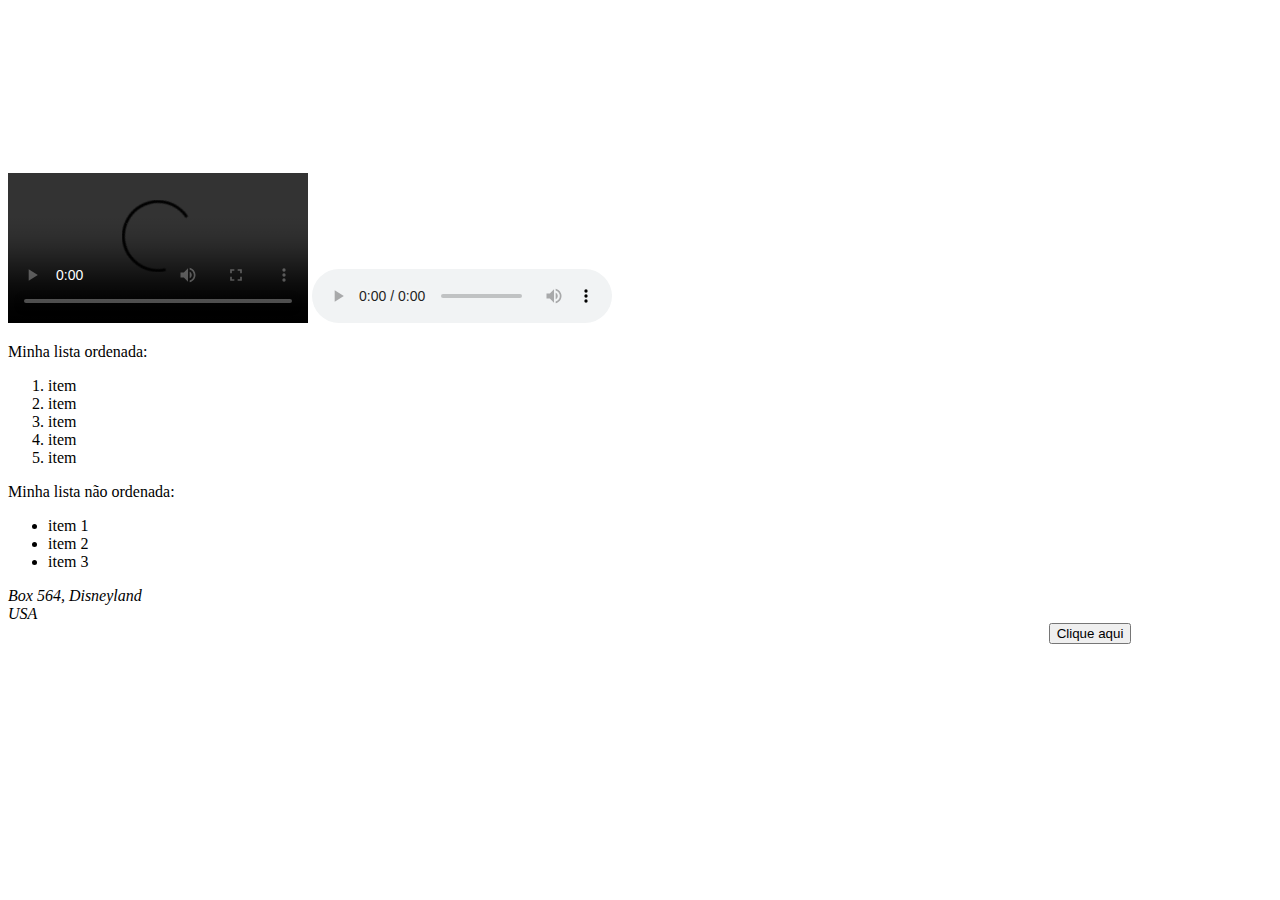
<file: aula 2/index.html>
<!DOCTYPE html>
<html lang="pt-BR">
<head>
  <meta charset="UTF-8">
  <meta http-equiv="X-UA-Compatible" content="IE=edge">
  <meta name="viewport" content="width=device-width, initial-scale=1.0">
  <title>Outras Tags</title>
</head>
<body>
  <video controls>
    <source src="https://edisciplinas.usp.br/pluginfile.php/5196097/mod_resource/content/1/Teste.mp4" type="video/mp4">
  </video>

   <audio controls>
    <source src="https://edisciplinas.usp.br/pluginfile.php/5196097/mod_resource/content/1/Teste.mp4" type="video/mp4">
  </audio>

  <iframe width="560" height="315" src="https://www.youtube.com/embed/qyvgIUaT9hM" title="YouTube video player" frameborder="0" allow="accelerometer; autoplay; clipboard-write; encrypted-media; gyroscope; picture-in-picture; web-share" allowfullscreen></iframe>

  <p>Minha lista ordenada:</p>
  <ol>
    <li>item </li>
    <li>item </li>
    <li>item </li>
    <li>item </li>
    <li>item </li>
  </ol>

  <p>Minha lista não ordenada:</p>
  <ul>
    <li>item 1</li>
    <li>item 2</li>
    <li>item 3</li>
  </ul>

<address>
Box 564, Disneyland<br>
USA
</address>


<center>
  <button onClick="alert('oi');" style="margin-left:900px;">Clique aqui</button>
</center>


</body>
</html>
</file>
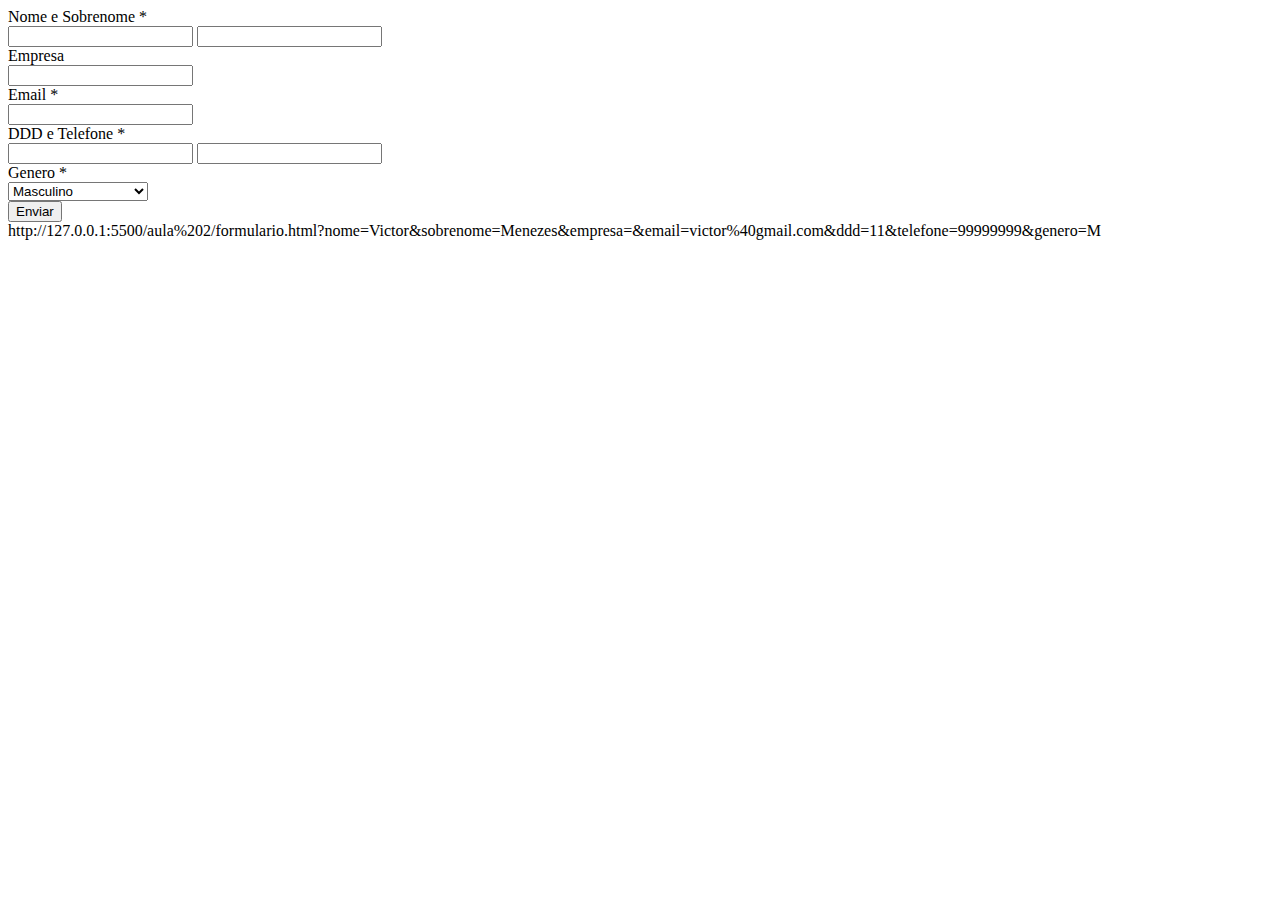
<file: aula 2/formulario.html>
<!DOCTYPE html>
<html lang="en">
<head>
  <meta charset="UTF-8">
  <meta http-equiv="X-UA-Compatible" content="IE=edge">
  <meta name="viewport" content="width=device-width, initial-scale=1.0">
  <title>Formulário</title>
</head>
<body>

<form action="" method="POST">

  <div class="input-linha">
    <label for="nome">Nome e Sobrenome *</label>
    <div>
      <input type="text" name="nome" id="nome" required role=>
      <input type="text" name="sobrenome" id="sobrenome" required>
    </div>
  </div>

  <div class="input-unico">
    <label for="empresa">Empresa</label>
    <div>
      <input type="text" name="empresa" id="empresa">
    </div>
  </div>

  <div class="input-unico">
    <label for="email">Email *</label>
    <div>
      <input type="email" name="email" id="email" required>
    </div>
  </div>

  <div class="input-linha">
    <label for="ddd">DDD e Telefone *</label>
    <div>
      <input type="text" name="ddd" id="ddd" required maxlength="5">
      <input type="tel" name="telefone" id="telefone" required>
    </div>
  </div>

  <div class="input-unico">
    <label for="genero">Genero *</label>
    <div>
      <select name="genero" id="genero">
        <option value="M">Masculino</option>
        <option value="F">Feminino</option>
        <option value="">Prefiro não informar</option>
      </select>
    </div>
  </div>
  <button type="submit">Enviar</button>
</form>
  
</body>
</html>

http://127.0.0.1:5500/aula%202/formulario.html?nome=Victor&sobrenome=Menezes&empresa=&email=victor%40gmail.com&ddd=11&telefone=99999999&genero=M
</file>
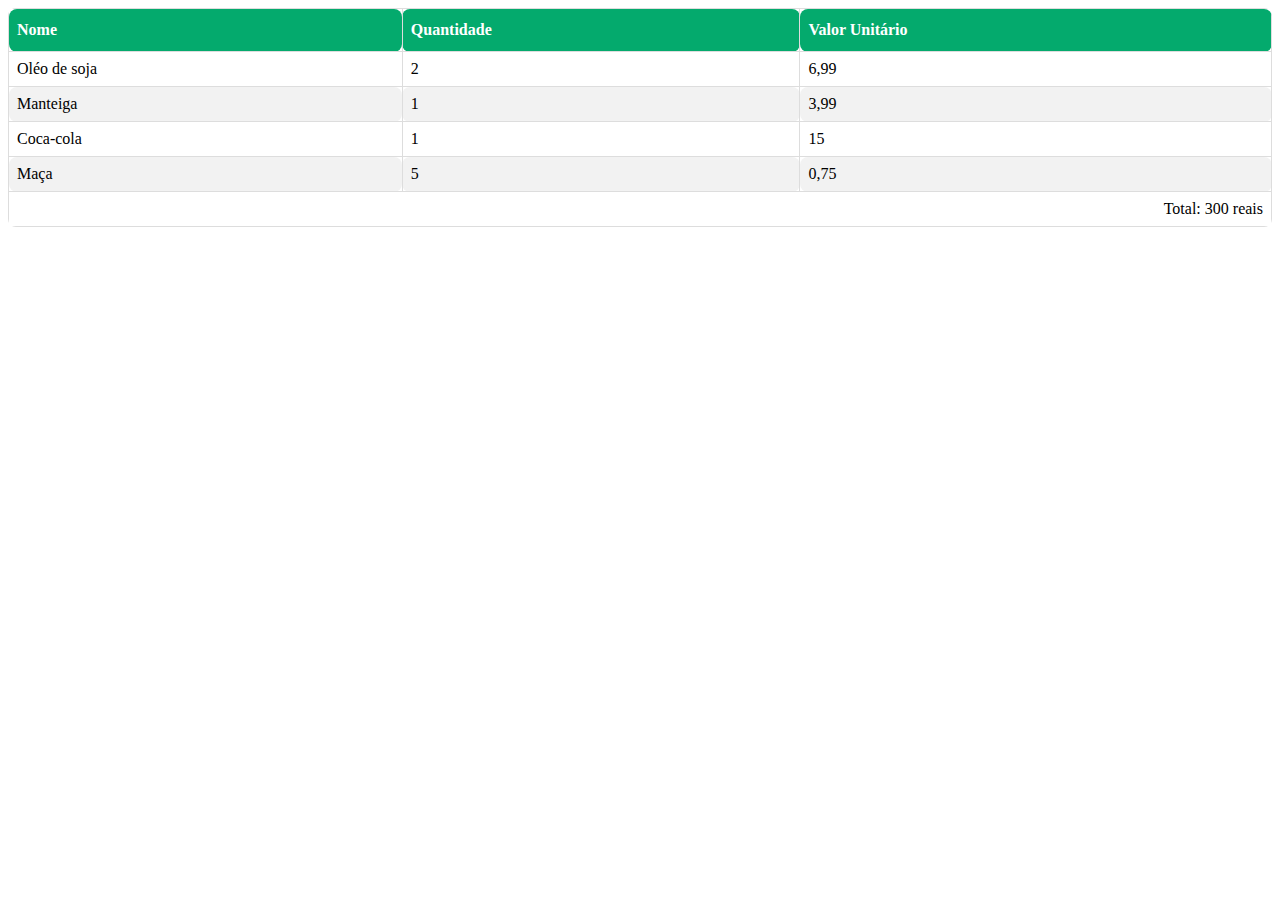
<file: aula 2/tabela.html>
<!DOCTYPE html>
<html lang="en">
<head>
  <meta charset="UTF-8">
  <meta http-equiv="X-UA-Compatible" content="IE=edge">
  <meta name="viewport" content="width=device-width, initial-scale=1.0">
  <title>Tabela</title>

  <link rel="stylesheet" href="tabela.css">
</head>
<body>

<table>
  <thead>
    <tr><th>Nome</th> <th>Quantidade</th> <th>Valor Unitário</th></tr>
  </thead>
<tfoot>
<tr><td colspan="3">Total: 300 reais</td></tr>
</tfoot>
<tbody>
<tr>
  <td>Oléo de soja</td>
  <td>2</td>
  <td>6,99</td>
</tr>
<tr>
  <td>Manteiga</td>
  <td>1</td>
  <td>3,99</td>
</tr>
<tr>
  <td>Coca-cola</td>
  <td>1</td>
  <td>15</td>
</tr>
<tr>
  <td>Maça</td>
  <td>5</td>
  <td>0,75</td>
</tr>
</tbody>
</table>
  
</body>
</html>
</file>
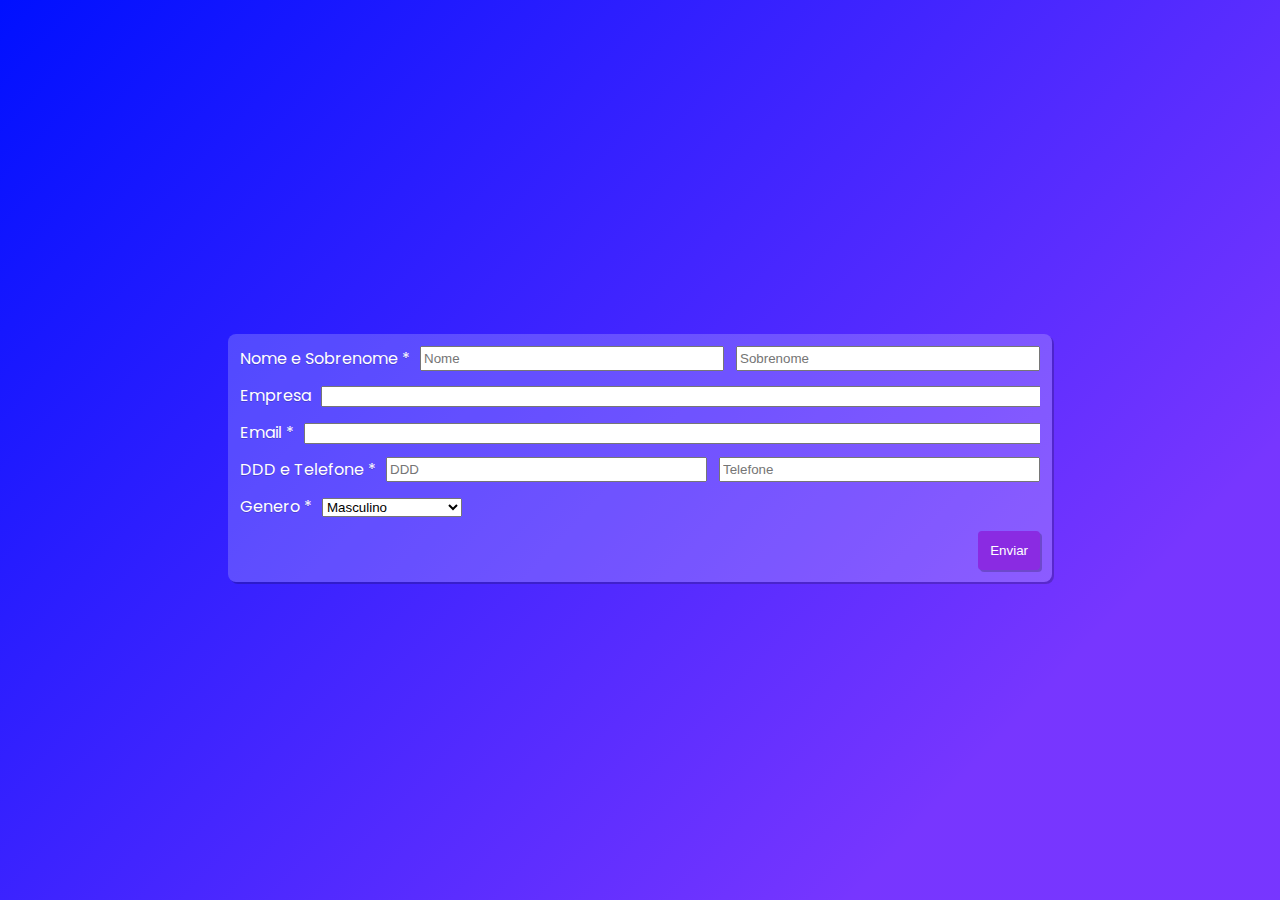
<file: aula 3/formulario.html>
<!DOCTYPE html>
<html lang="en">
<head>
  <meta charset="UTF-8">
  <meta http-equiv="X-UA-Compatible" content="IE=edge">
  <meta name="viewport" content="width=device-width, initial-scale=1.0">
  <title>Formulário</title>
  <link rel="preconnect" href="https://fonts.googleapis.com">
  <link rel="preconnect" href="https://fonts.gstatic.com" crossorigin>
  <link href="https://fonts.googleapis.com/css2?family=Poppins:wght@400;500;700&display=swap" rel="stylesheet">
  <link rel="stylesheet" href="estilo.css">
</head>
<body>

<form class="cadastro" action="http://localhost:8000" method="POST">

  <div class="input-linha">
    <label for="nome">Nome e Sobrenome *</label>
    <div>
      <input type="text" name="nome" id="nome" required placeholder="Nome">
      <input type="text" name="sobrenome" id="sobrenome" required placeholder="Sobrenome">
    </div>
  </div>

  <div class="input-unico">
    <label for="empresa">Empresa</label>
    <div>
      <input type="text" name="empresa" id="empresa">
    </div>
  </div>

  <div class="input-unico">
    <label for="email">Email *</label>
    <div>
      <input type="email" name="email" id="email" required>
    </div>
  </div>

  <div class="input-linha">
    <label for="ddd">DDD e Telefone *</label>
    <div>
      <input type="text" name="ddd" id="ddd" required maxlength="5" placeholder="DDD">
      <input type="tel" name="telefone" id="telefone" required placeholder="Telefone">
    </div>
  </div>

  <div class="input-unico">
    <label for="genero">Genero *</label>
    <div>
      <select name="genero" id="genero">
        <option value="M">Masculino</option>
        <option value="F">Feminino</option>
        <option value="">Prefiro não informar</option>
      </select>
    </div>
  </div>
  <button type="submit">Enviar</button>
</form>
  
</body>
</html>
</file>
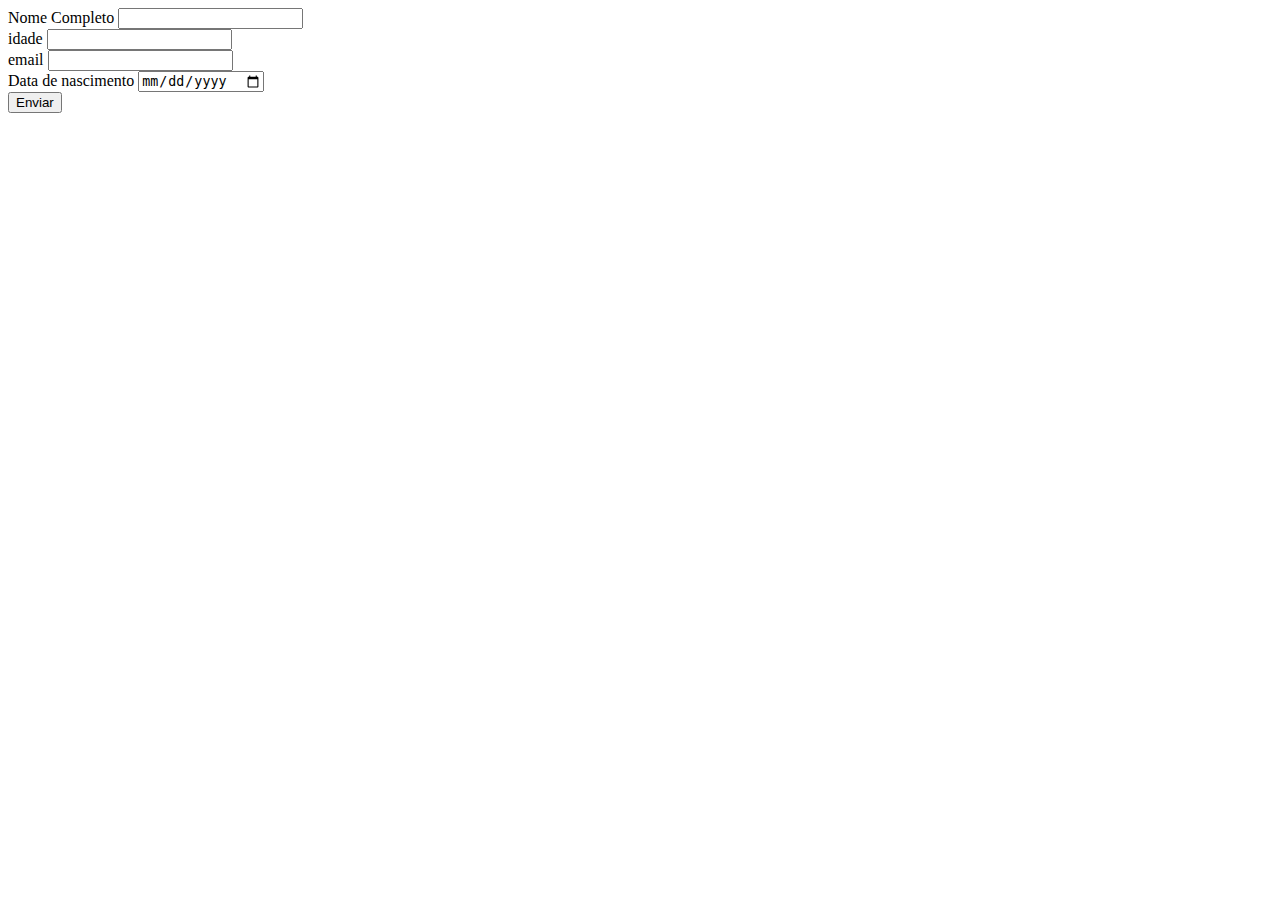
<file: aula 4/validar_formulario.html>
<!DOCTYPE html>
<html lang="en">
<head>
  <meta charset="UTF-8">
  <meta http-equiv="X-UA-Compatible" content="IE=edge">
  <meta name="viewport" content="width=device-width, initial-scale=1.0">
  <title>Validar Formulário</title>
  <style>
    input.error {
      border: 1px solid red;
    }
    input.success {
      border: 1px solid green;
    }
    small.errorLabel {
      color: red;
    }
  </style>
</head>
<body>
  <form action="" onsubmit="enviar(event);" name="cadastro">
    <div>
      <label for="nome">Nome Completo</label>
      <input type="text" name="nome" id="nome">
    </div>
    <div>
      <label for="idade">idade</label>
      <input type="tel" name="idade" id="idade">
    </div>
    <div>
      <label for="email">email</label>
      <input type="email" name="email" id="email">
    </div>
    <div>
      <label for="data">Data de nascimento</label>
      <input type="date" name="data" id="data">
    </div>
    <button type="submit">Enviar</button>
  </form>

  <script>

    function cleanError(input) {
      input.classList.remove('error')
      input.classList.add('success')
      input.parentElement.querySelector('small')?.remove()
    }

    function setError(input, msg) {
      if(!input.classList.contains('error')) {
        input.classList.remove('success')
        input.classList.add('error')
        const msgElement = document.createElement('small')
        msgElement.innerText = msg;
        msgElement.classList.add('errorLabel')
        input.parentElement.appendChild(msgElement)
      }
    }

    function validateNome(input) {
      const [nomeInicial, sobrenome] = input.value.trim().split(' ')
      if((!nomeInicial || nomeInicial.length < 2) || (!sobrenome || sobrenome.length < 2)) {
        setError(input, 'Informe seu nome completo.')
        return false
      }
        cleanError(input)
        return true
    }

    function validateIdade(input) {
      const idade = Number(input.value)
      cleanError(input)
      if(!idade || idade < 18) {
        const msg = !idade ? 'Informe a idade.' : 'Idade menor que 18.'
        setError(input, msg)
        return false
      }

      cleanError(input)
      return true
    }

    function validateEmail(input) {
      const { value:emailValue } = input
      cleanError(input)
      if(!emailValue || emailValue.indexOf('gmail.com') == -1) {
        const msg = !emailValue ? 'Informe o email.' : 'email precisa ser Gmail.'
        setError(input, msg)
        return false
      }
      cleanError(input)
      return true
    }

    function validateData(input){
        const data = new Date(input.value)

        const anoAtual = new Date().getFullYear()
        const mesAtual = new Date().getMonth() + 1
        const diaAtual = new Date().getDate()
        if(data == 'Invalid Date') {
          setError(input, 'data inválida')
          return 
        }  
        const anoNascimento = data.getFullYear() 
        const mesNascimento = data.getMonth() + 1  
        const diaNascimento = data.getDate()
        
        let quantosAnos = anoAtual - anoNascimento

        if(mesAtual < mesNascimento || mesAtual == mesNascimento && diaAtual < diaNascimento) {
          quantosAnos --;
        }

        if(quantosAnos < 18)  {
          setError(input, 'precisa ser maior ou igual a 18')
          return false
        }

        cleanError(input)
        return true
    }

    function validade() {
      const nome = document.forms['cadastro']['nome']
      const idade = document.forms['cadastro']['idade']
      const email = document.forms['cadastro']['email']
      const data = document.forms['cadastro']['data']
      validateNome(nome)
      validateIdade(idade)
      validateEmail(email)
      validateData(data)

      fetch('http://localhost/server.php', {
        body: {
          nome: nome.value,
          idade: idade.value
        },
        method: "POST"
      }).then(resposta => {
        if(resposta.status === 200) {
          // sucesso
          return resposta.json()
        }else {
          // error
        }
      }).then(resposta => {
        if(resposta.sucesso == true) {
          alert("dados enviados!")
        }
      })
    }

    function enviar(e) {
      e.preventDefault()
      validade();


    }
    // document.getElementById('formulario').addEventListener('submit', enviar)
  </script>
</body>
</html>
</file>
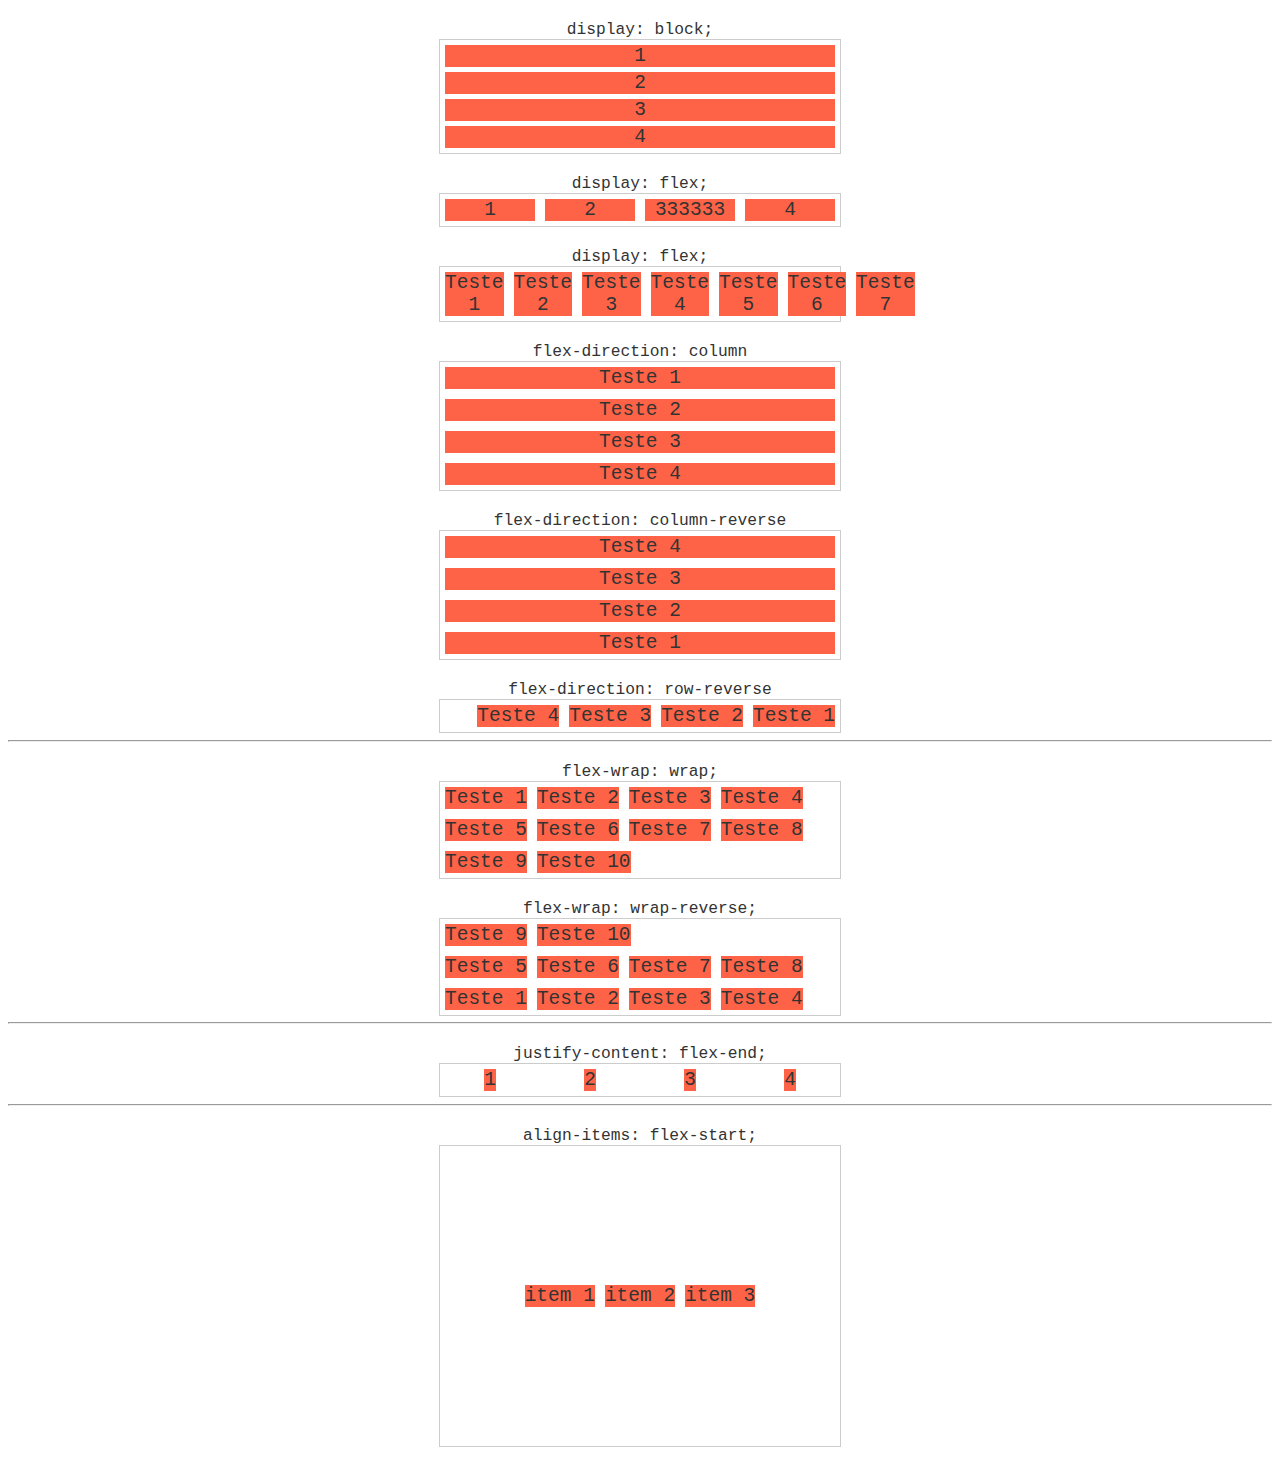
<file: aula 5/flex.html>
<!DOCTYPE html>
<html lang="en">
<head>
  <meta charset="UTF-8">
  <meta http-equiv="X-UA-Compatible" content="IE=edge">
  <meta name="viewport" content="width=device-width, initial-scale=1.0">
  <title>Flex</title>
  <link rel="stylesheet" href="style-flex.css">
</head>
<body>

  <h1>display: block;</h1>

  <section class="container">
    <div class="item">1</div>
    <div class="item">2</div>
    <div class="item">3</div>
    <div class="item">4</div>
  </section>

  <h1>display: flex;</h1>
<section class="container flex">
	<div class="item flex-item-1">1</div>
	<div class="item flex-item-1">2</div>
	<div class="item flex-item-1">333333</div>
	<div class="item flex-item-1">4</div>
</section>

<h1>display: flex;</h1>
<section class="container flex">
	<div class="item">Teste 1</div>
	<div class="item">Teste 2</div>
	<div class="item">Teste 3</div>
	<div class="item">Teste 4</div>
	<div class="item">Teste 5</div>
	<div class="item">Teste 6</div>
	<div class="item">Teste 7</div>
</section>

<h1>flex-direction: column</h1>
<section class="container flex column">
	<div class="item">Teste 1</div>
	<div class="item">Teste 2</div>
	<div class="item">Teste 3</div>
	<div class="item">Teste 4</div>
</section>
  

<h1>flex-direction: column-reverse</h1>
<section class="container flex column-reverse">
	<div class="item">Teste 1</div>
	<div class="item">Teste 2</div>
	<div class="item">Teste 3</div>
	<div class="item">Teste 4</div>
</section>

<h1>flex-direction: row-reverse</h1>
<section class="container flex row-reverse">
	<div class="item">Teste 1</div>
	<div class="item">Teste 2</div>
	<div class="item">Teste 3</div>
	<div class="item">Teste 4</div>
</section>

<hr>

<h1>flex-wrap: wrap;</h1>
<section class="container flex wrap">
	<div class="item">Teste 1</div>
	<div class="item">Teste 2</div>
	<div class="item">Teste 3</div>
	<div class="item">Teste 4</div>
	<div class="item">Teste 5</div>
	<div class="item">Teste 6</div>
	<div class="item">Teste 7</div>
  <div class="item">Teste 8</div>
	<div class="item">Teste 9</div>
	<div class="item">Teste 10</div>
</section>

<h1>flex-wrap: wrap-reverse;</h1>
<section class="container flex wrap-reverse ">
	<div class="item">Teste 1</div>
	<div class="item">Teste 2</div>
	<div class="item">Teste 3</div>
	<div class="item">Teste 4</div>
	<div class="item">Teste 5</div>
	<div class="item">Teste 6</div>
	<div class="item">Teste 7</div>
  <div class="item">Teste 8</div>
	<div class="item">Teste 9</div>
	<div class="item">Teste 10</div>
</section>

<hr>

<h1>justify-content: flex-end;</h1>
  <section class="container flex row space-around">
    <div class="item">1</div>
    <div class="item">2</div>
    <div class="item">3</div>
    <div class="item">4</div>
  </section>

  <hr>

  <h1>align-items: flex-start;</h1>
  <section style="height:300px;" class="container flex row center wrap a-center">
    <div class="item">item 1</div>
    <div class="item">item 2</div>
    <div class="item">item 3</div>

  </section>
</body>
</html>
</file>
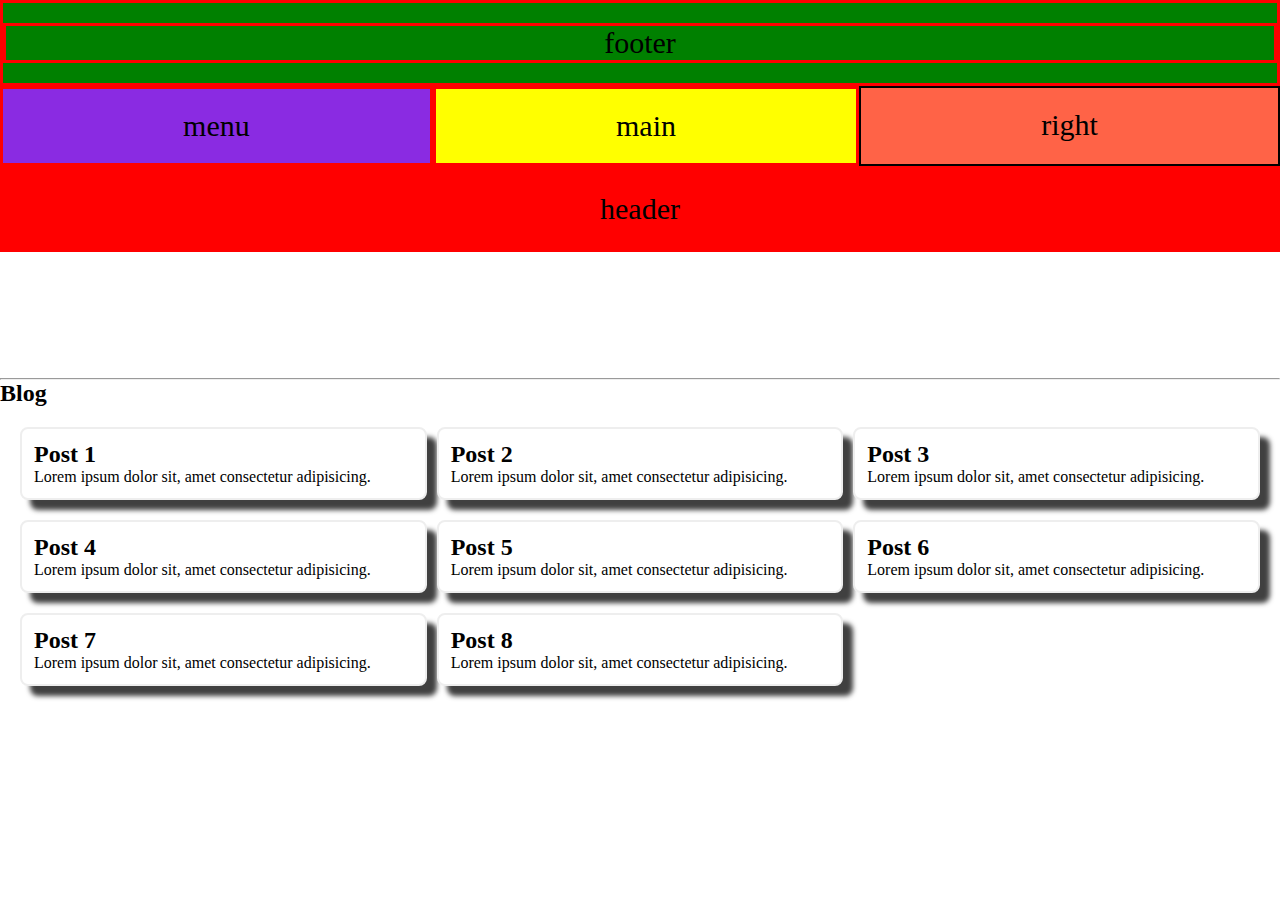
<file: aula 5/grid.html>
<!DOCTYPE html>
<html lang="en">
<head>
  <meta charset="UTF-8">
  <meta http-equiv="X-UA-Compatible" content="IE=edge">
  <meta name="viewport" content="width=device-width, initial-scale=1.0">
  <title>Grid</title>
  <link rel="stylesheet" href="style-grid.css">
</head>
<body>
  <div class="device-big">
    <p>Lorem ipsum, dolor sit amet consectetur adipisicing elit. Repellat repudiandae expedita, architecto, optio quaerat rerum a dolorum officia quas perferendis numquam nemo maxime cupiditate dicta ipsam ratione omnis corrupti ab?</p>
  </div>
  <div class="site">
    <header>
      <p>header</p>
    </header>
    <main>main</main>
    <div class="right">right</div>
    <footer><p>footer</p></footer>
    <aside>menu</aside>
  </div>

  <br>
  <br><br><br><br><br><br>
  <hr>

  <section>
    <h2>Blog</h2>

    <div class="posts-grid">
      <article>
        <h2>Post 1</h2>
        <p>Lorem ipsum dolor sit, amet consectetur adipisicing.</p>
      </article>
      <article>
        <h2>Post 2</h2>
        <p>Lorem ipsum dolor sit, amet consectetur adipisicing.</p>
      </article>
      <article>
        <h2>Post 3</h2>
        <p>Lorem ipsum dolor sit, amet consectetur adipisicing.</p>
      </article>
      <article>
        <h2>Post 4</h2>
        <p>Lorem ipsum dolor sit, amet consectetur adipisicing.</p>
      </article>
      <article>
        <h2>Post 5</h2>
        <p>Lorem ipsum dolor sit, amet consectetur adipisicing.</p>
      </article>
      <article>
        <h2>Post 6</h2>
        <p>Lorem ipsum dolor sit, amet consectetur adipisicing.</p>
      </article>
      <article>
        <h2>Post 7</h2>
        <p>Lorem ipsum dolor sit, amet consectetur adipisicing.</p>
      </article>
      <article>
        <h2>Post 8</h2>
        <p>Lorem ipsum dolor sit, amet consectetur adipisicing.</p>
      </article>
    </div>
  </section>
</body>
</html>
</file>
<file: aula 2/tabela.css>
table {
  border-collapse: collapse;
  width: 100%;
  border-radius: 8px;
  overflow: hidden;
}

table td, table th {
  border: 1px solid #ddd;
  padding: 8px;
  border-radius: 8px;
}

table tr:nth-child(even) {
  background-color: #f2f2f2;
}

table tr:hover {
  background-color: #ddd;
}

table th {
  padding-top: 12px;
  padding-bottom: 12px;
  text-align: left;
  background-color: #04AA6D;
  color: white;
}

tfoot td {
  text-align: right;
  border-bottom-left-radius: 8px;
  border-bottom-right-radius: 8px;
  overflow: hidden;
}
</file>
<file: aula 3/estilo.css>
html {
  height: 100%;
  font-family: 'Poppins', Arial, Helvetica, sans-serif;
}

body {
  background: rgb(83,0,255);
  background: linear-gradient(313deg, rgba(83,0,255,0.7889749649859944) 20%, rgba(0,16,255,1) 100%);
  height: 100%;
  background-repeat: no-repeat;
  display: flex;
}


form.cadastro {
  background-color: rgba(255, 255, 255, 0.2);
  margin: auto auto;
  padding: 12px;
  border-radius: 8px;
  width: 800px;
  box-shadow: 2px 2px rgba(0,0,0, 0.2);
}

div.input-linha, div.input-unico {
  display: flex;
  color: white;
  margin-bottom: 12px;
}

div.input-linha label, div.input-unico label {
  margin-right: 10px;
  white-space: nowrap;
  text-shadow: 0px 1px rgba(0,0,0, 0.2);
}

div.input-linha div, div.input-unico div  {
  width: 100%;
  margin-right: auto;
  overflow: hidden;
}

div.input-unico div input {
  width: 100%;
}

div.input-linha div {
  display: flex;
}

div.input-linha div input{
  width: 100%;
}

div.input-linha div input.input-error {
  border: 1px solid red;
}

div.input-linha div input:nth-of-type(1){
 margin-right: 12px;
}

form button {
  border: none;
  background-color: blueviolet;
  color: white;
  padding: 12px;
  border-radius: 4px;
  float: right;
  transition: all 0.3s linear;
  box-shadow: 2px 2px rgba(0,0,0, 0.2);

}

form button:hover {
  cursor: pointer;
  background-color: chartreuse;
  color: #000;
}
</file>
<file: aula 5/style-flex.css>
.flex {
  display: flex;
}

.flex-wrap {
	flex-wrap: wrap;
}

.flex-item-1 {
	flex: 1;
}

.item {
	margin: 5px;
	background: tomato;
	text-align: center;
	font-size: 19.5px;
}

.container {
	max-width: 400px;
	margin: 0 auto;
	border: 1px solid #ccc;
}

h1 {
	text-align: center;
	margin: 20px 0 0 0;
	font-size: 16.25px;
	font-weight: normal;
}

body {
	font-family: monospace;
	color: #333;
}

/* aplicável apenas no pai dos elementos */
.row {
	flex-direction: row;
}
.row-reverse {
	flex-direction: row-reverse;
}
.column {
	flex-direction: column;
}
.column-reverse {
	flex-direction: column-reverse;
}


/* aplicável apenas no pai dos elementos */
.nowrap { /* padrao, valor inicial */
	flex-wrap: nowrap; 
}
.wrap {
	flex-wrap: wrap;
}
.wrap-reverse {
	flex-wrap: wrap-reverse;
}

/* aplicável apenas no pai dos elementos */
.flex-start { /* padrao, valor inicial */
	justify-content: flex-start;
}

.flex-end {
	justify-content: flex-end;
}

.center {
	justify-content: center;
}

.space-between {
	justify-content: space-between;
}

.space-around {
	justify-content: space-around;
}


/* aplicável apenas no pai dos elementos */

.a-flex-start {
	align-items: flex-start;
}

.a-flex-end {
	align-items: flex-end;
}

.a-center {
	align-items: center;
}

.a-baseline {
	align-items: baseline;
}
</file>
<file: aula 5/style-grid.css>
.device-big {
  display: none;
  font-size: 22px;
  color: red;
}
 .site * {
    border: 3px solid red;
 }

* {
  box-sizing:border-box;
  padding: 0;
  margin: 0;
}
.site {
  display: grid;
  grid-template-areas:   
    'footer footer footer'
    'menu main right'
    'header header header';
}


header, main, .right, footer, aside {
  border: 2px solid #000;
  text-align: center;
  padding: 20px 0;
  font-size: 30px;
}

header {
  background: red;
  grid-area: header;
}

main {
  background-color: yellow;
  grid-area: main;
}

.right {
  background-color: tomato;
  grid-area: right;
}

footer {
  background-color: green;
  grid-area: footer;
}

aside {
  background-color: blueviolet;
  grid-area: menu;
}

.posts-flex {
  display: flex;
  flex-wrap: wrap;
  justify-content: space-between;
}

.posts-grid {
  padding: 20px;
  display: grid;
  grid-template-columns: repeat(1, minmax(100px, 1fr));
  gap: 10px;
}



.posts-grid article {
  background-color: white;
  -webkit-box-shadow: 10px 10px 5px 0px rgba(0,0,0,0.75);
  -moz-box-shadow: 10px 10px 5px 0px rgba(0,0,0,0.75);
  box-shadow: 10px 10px 5px 0px rgba(0,0,0,0.75);
  border-radius: 8px;
  padding: 12px;
  margin-bottom: 10px;
  border: 2px solid #eee;
}


@media only screen and (min-width: 769px) {
  .posts-grid {
    grid-template-columns: repeat(3, minmax(100px, 1fr));
  }
}


@media only screen and (max-width: 375px) {
  .site {
    grid-template-areas:   
    'footer footer footer'
    'menu menu menu'
    'main main main'
    'right right right'
    'header header header';
  }

  header {
    font-size: 20px;
    color: white;
    display: none;
  }
}

@media only screen and (min-width: 2560px) {
  .device-big {
    display: block;
  }
}
</file>
